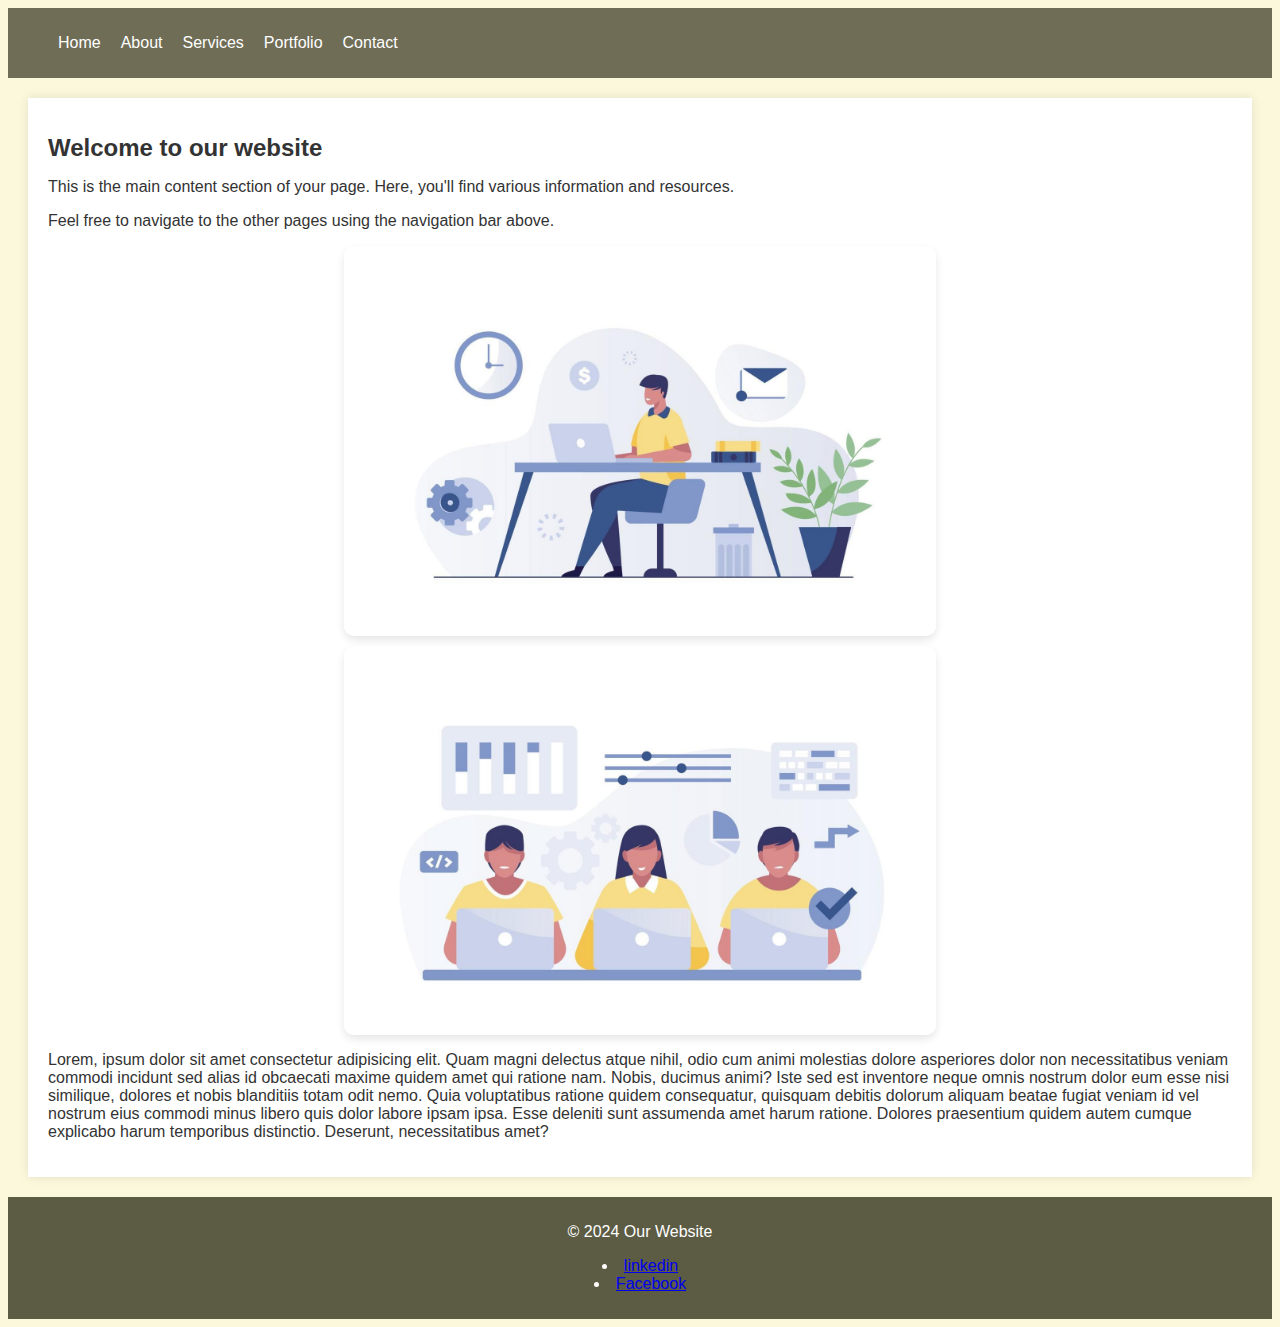
<file: index.html>
<html lang="en">
<head>
    <meta charset="UTF-8">
    <meta http-equiv="X-UA-Compatible" content="IE=edge">
    <meta name="viewport" content="width=device-width, initial-scale=1.0">
    <title>Document</title>
    <link rel="stylesheet" href="styles.css">
    <style>
        @import url('https://fonts.googleapis.com/css2?family=Pacifico&display=swap');
        </style>
</head>
<body>
    <nav>
        <ul>
            <li><a href="index.html">Home</a></li>
            <li><a href="about.html">About</a></li>
            <li><a href="services.html">Services</a></li>
            <li><a href="portfolio.html">Portfolio</a></li>
            <li><a href="contact.html">Contact</a></li>
        </ul>
    </nav>
    <!-- Content Section -->
    <section>
        <h1>Welcome to our website</h1>
        <p>This is the main content section of your page. Here, you'll find various information and resources.</p>
        <p>Feel free to navigate to the other pages using the navigation bar above.</p></p>
        <img src="/assignment 1/image 1.jpg" alt="Description of the image">
        <img src="/assignment 1/image 2.jpg" alt="Description of the image">
        <p>Lorem, ipsum dolor sit amet consectetur adipisicing elit. Quam magni delectus atque nihil, odio cum animi molestias dolore asperiores dolor non necessitatibus veniam commodi incidunt sed alias id obcaecati maxime quidem amet qui ratione nam. Nobis, ducimus animi? Iste sed est inventore neque omnis nostrum dolor eum esse nisi similique, dolores et nobis blanditiis totam odit nemo. Quia voluptatibus ratione quidem consequatur, quisquam debitis dolorum aliquam beatae fugiat veniam id vel nostrum eius commodi minus libero quis dolor labore ipsam ipsa. Esse deleniti sunt assumenda amet harum ratione. Dolores praesentium quidem autem cumque explicabo harum temporibus distinctio. Deserunt, necessitatibus amet?</p>
        
        <!-- Add more paragraphs and images as needed -->
    </section>

    <!-- Footer Section -->
    <footer>
        <p>&copy; 2024 Our Website 
           <li><a href="https://bd.linkedin.com/">linkedin</a></li> 
           <li><a href="https://www.facebook.com/">Facebook</a></li>
        </p>
    </footer>
</body>
</html>
</file>
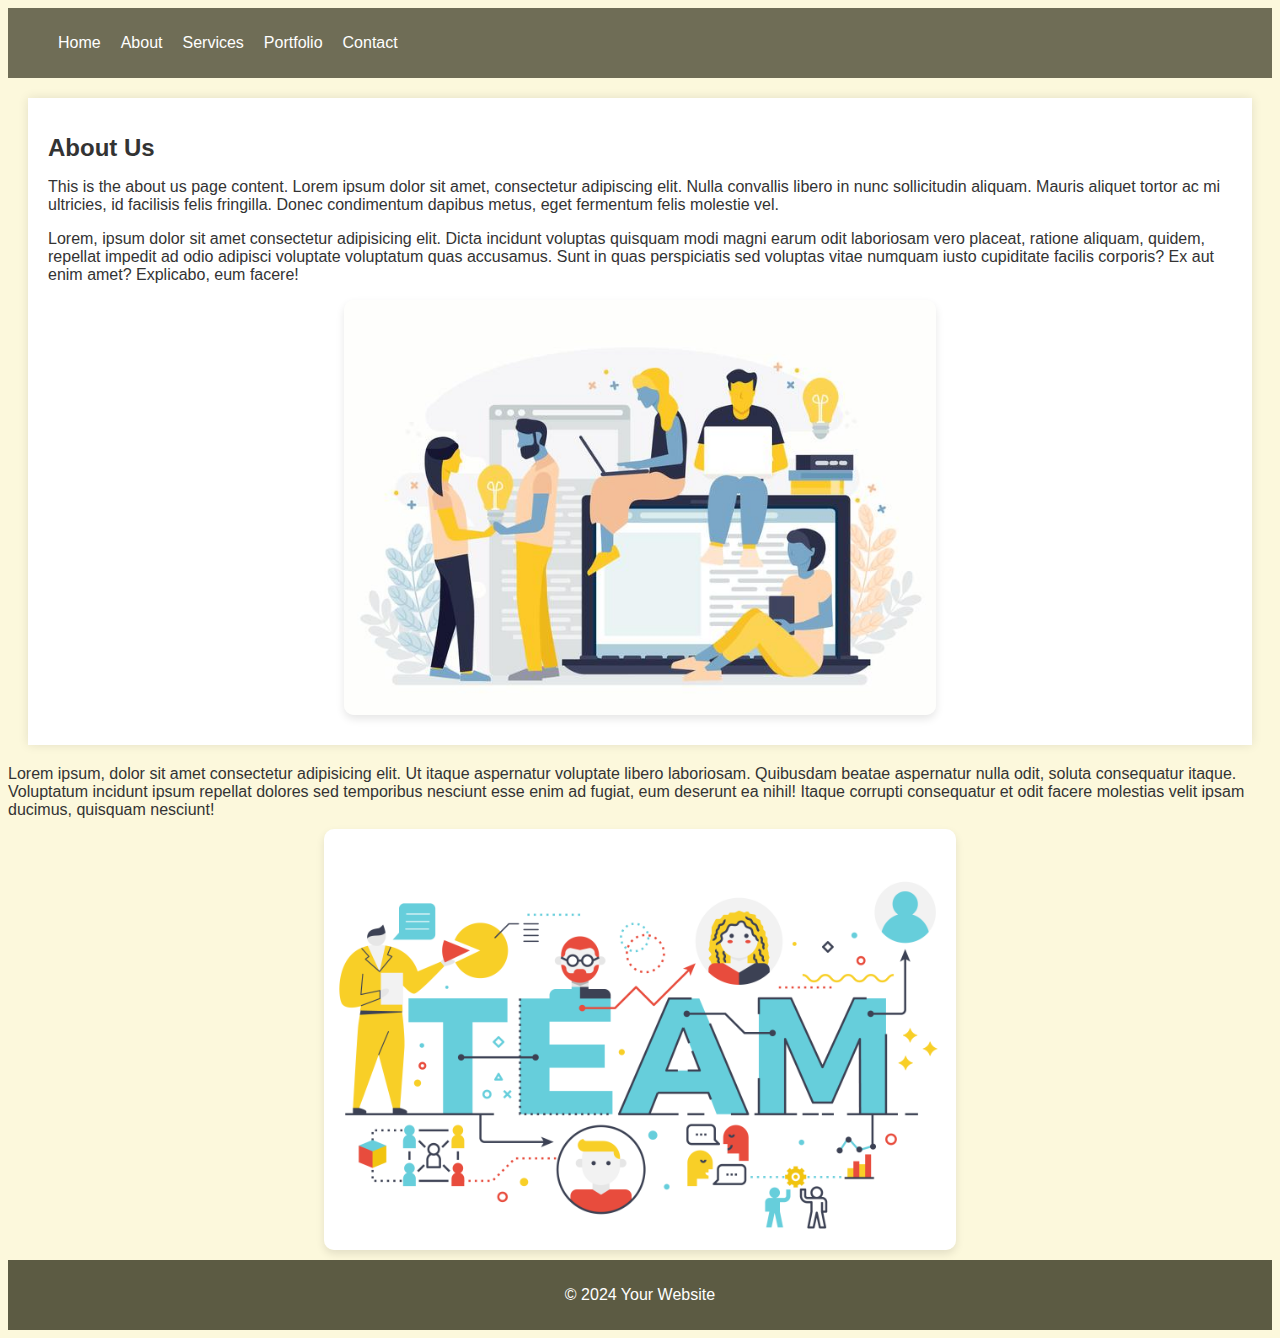
<file: about.html>
<!DOCTYPE html>
<html lang="en">
<head>
    <meta charset="UTF-8">
    <meta name="viewport" content="width=device-width, initial-scale=1.0">
    <title>About Us</title>
    <link rel="stylesheet" href="styles.css">
</head>
<body>
    <nav>
        <ul>
            <li><a href="index.html">Home</a></li>
            <li><a href="about.html">About</a></li>
            <li><a href="services.html">Services</a></li>
            <li><a href="portfolio.html">Portfolio</a></li>
            <li><a href="contact.html">Contact</a></li>
        </ul>
    </nav>

    <section>
        <h1>About Us</h1>
        <div class="top"></div><p>This is the about us page content. Lorem ipsum dolor sit amet, consectetur adipiscing elit. Nulla convallis libero in nunc sollicitudin aliquam. Mauris aliquet tortor ac mi ultricies, id facilisis felis fringilla. Donec condimentum dapibus metus, eget fermentum felis molestie vel.</p>
    <p>Lorem, ipsum dolor sit amet consectetur adipisicing elit. Dicta incidunt voluptas quisquam modi magni earum odit laboriosam vero placeat, ratione aliquam, quidem, repellat impedit ad odio adipisci voluptate voluptatum quas accusamus. Sunt in quas perspiciatis sed voluptas vitae numquam iusto cupiditate facilis corporis? Ex aut enim amet? Explicabo, eum facere!</p></div>
        
        <img src="/assignment 1/team.jpg" alt="Team">
       
    </section>
    <div class="bottom">Lorem ipsum, dolor sit amet consectetur adipisicing elit. Ut itaque aspernatur voluptate libero laboriosam. Quibusdam beatae aspernatur nulla odit, soluta consequatur itaque. Voluptatum incidunt ipsum repellat dolores sed temporibus nesciunt esse enim ad fugiat, eum deserunt ea nihil! Itaque corrupti consequatur et odit facere molestias velit ipsam ducimus, quisquam nesciunt!
        <img src="/assignment 1/team 2.jpg" alt="Team">
    </div>

    <footer>
        <p>&copy; 2024 Your Website</p>
    </footer>
</body>
</html>
</file>
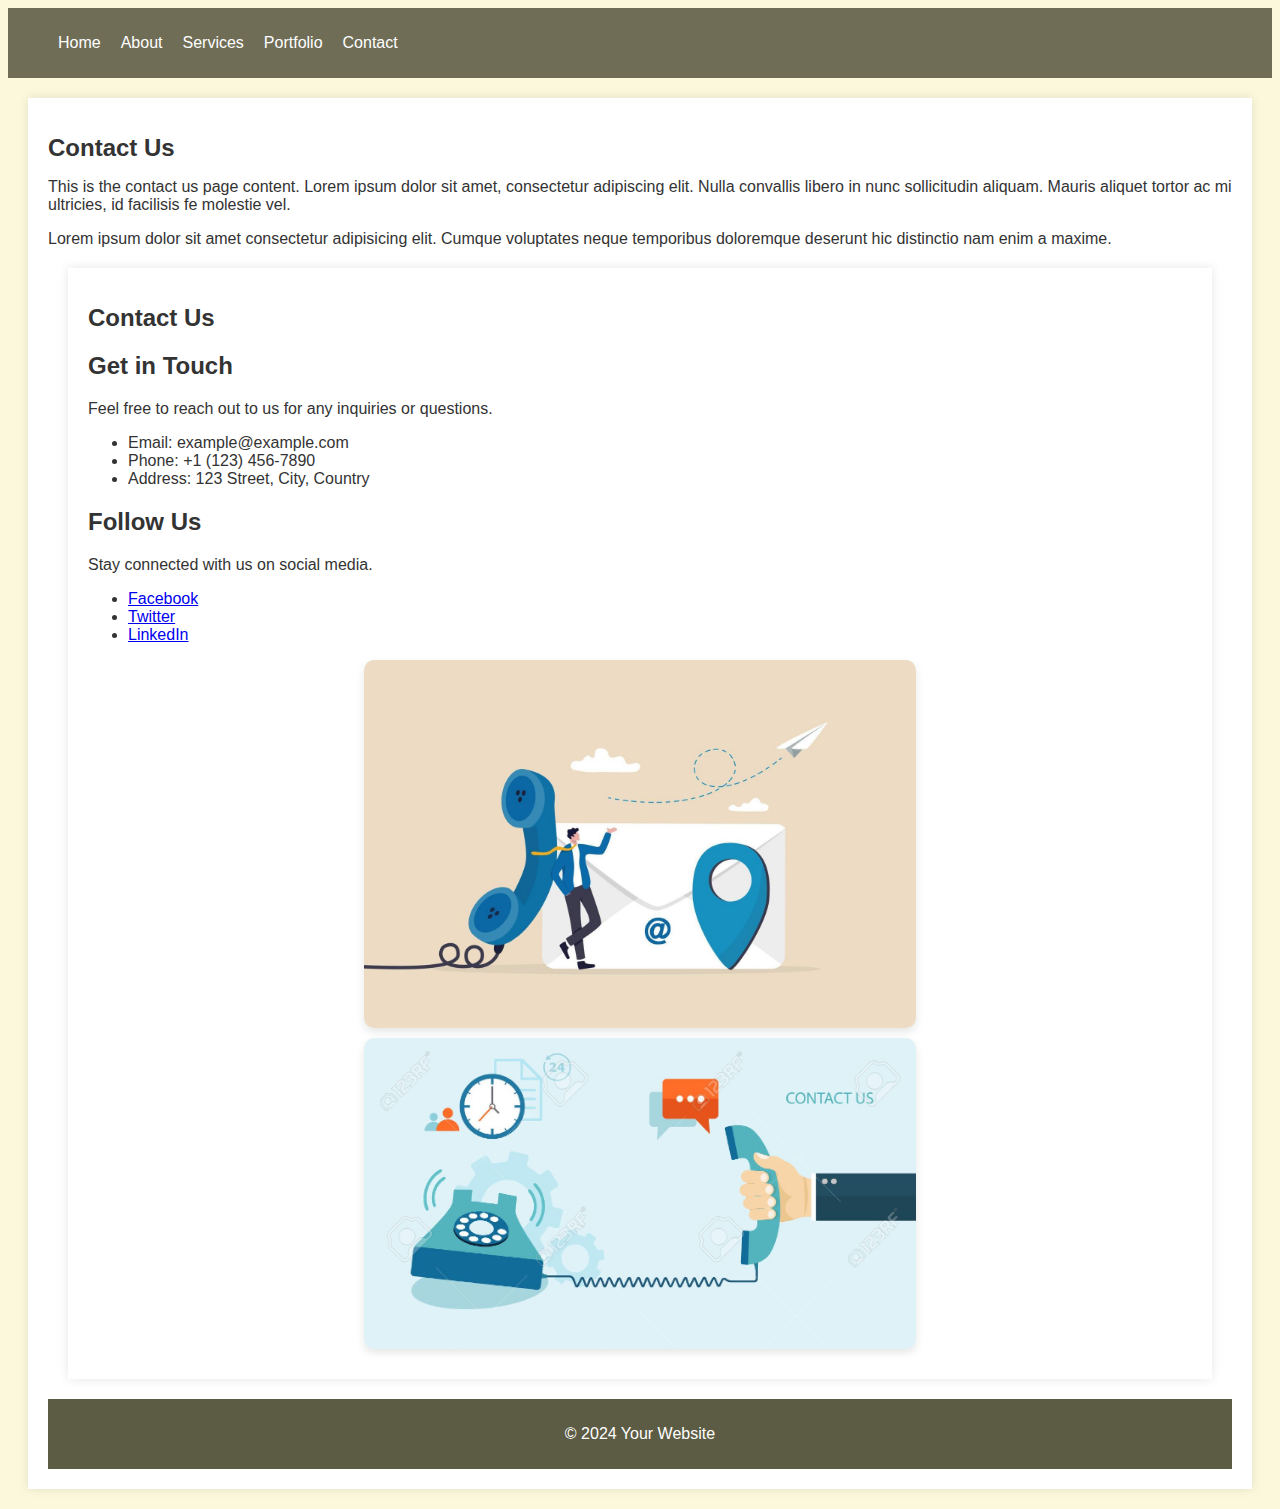
<file: contact.html>
<!DOCTYPE html>
<html lang="en">
<head>
    <meta charset="UTF-8">
    <meta name="viewport" content="width=device-width, initial-scale=1.0">
    <title>Contact Us</title>
    <link rel="stylesheet" href="styles.css">
</head>
<body>
    <nav>
        <ul>
            <li><a href="index.html">Home</a></li>
            <li><a href="about.html">About</a></li>
            <li><a href="services.html">Services</a></li>
            <li><a href="portfolio.html">Portfolio</a></li>
            <li><a href="contact.html">Contact</a></li>
        </ul>
    </nav>

    <section>
        <h1>Contact Us</h1>
        <p>This is the contact us page content. Lorem ipsum dolor sit amet, consectetur adipiscing elit. Nulla convallis libero in nunc sollicitudin aliquam. Mauris aliquet tortor ac mi ultricies, id facilisis fe molestie vel.</p>
        <p>Lorem ipsum dolor sit amet consectetur adipisicing elit. Cumque voluptates neque temporibus doloremque deserunt hic distinctio nam enim a maxime.
            <section>
                <h1>Contact Us</h1>
                <div class="contact-info">
                    <h2>Get in Touch</h2>
                    <p>Feel free to reach out to us for any inquiries or questions.</p>
                    <ul>
                        <li>Email: example@example.com</li>
                        <li>Phone: +1 (123) 456-7890</li>
                        <li>Address: 123 Street, City, Country</li>
                    </ul>
                    <h2>Follow Us</h2>
                    <p>Stay connected with us on social media.</p>
                    <ul class="social-media">
                        <li><a href="#">Facebook</a></li>
                        <li><a href="#">Twitter</a></li>
                        <li><a href="#">LinkedIn</a></li>
                    </ul>
                </div>
        </p>
        <img src="/assignment 1/contact.jpg" alt="Contact Us Image">
        <img src="/assignment 1/contact us.jpg" alt="Contact Us Image">
    </section>

    <footer>
        <p>&copy; 2024 Your Website</p>
    </footer>
</body>
</html>
</file>
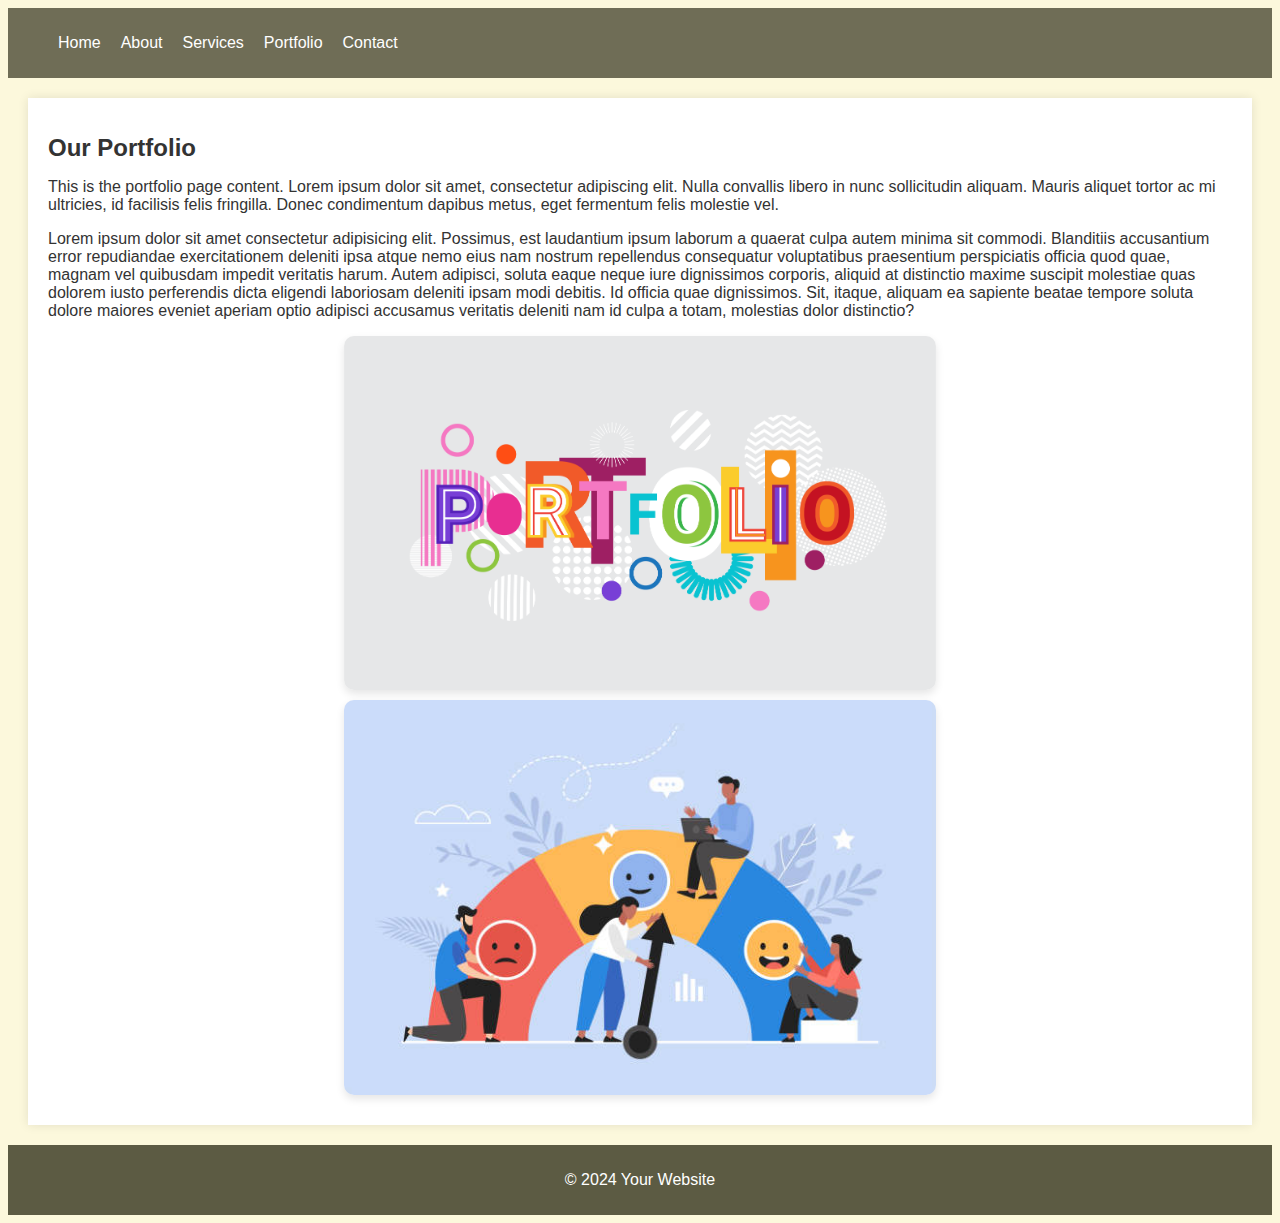
<file: portfolio.html>
<!DOCTYPE html>
<html lang="en">
<head>
    <meta charset="UTF-8">
    <meta name="viewport" content="width=device-width, initial-scale=1.0">
    <title>Our Portfolio</title>
    <link rel="stylesheet" href="styles.css">
</head>
<body>
    <nav>
        <ul>
            <li><a href="index.html">Home</a></li>
            <li><a href="about.html">About</a></li>
            <li><a href="services.html">Services</a></li>
            <li><a href="portfolio.html">Portfolio</a></li>
            <li><a href="contact.html">Contact</a></li>
        </ul>
    </nav>

    <section>
        <h1>Our Portfolio</h1>
        <p>This is the portfolio page content. Lorem ipsum dolor sit amet, consectetur adipiscing elit. Nulla convallis libero in nunc sollicitudin aliquam. Mauris aliquet tortor ac mi ultricies, id facilisis felis fringilla. Donec condimentum dapibus metus, eget fermentum felis molestie vel.</p>

        <p>Lorem ipsum dolor sit amet consectetur adipisicing elit. Possimus, est laudantium ipsum laborum a quaerat culpa autem minima sit commodi. Blanditiis accusantium error repudiandae exercitationem deleniti ipsa atque nemo eius nam nostrum repellendus consequatur voluptatibus praesentium perspiciatis officia quod quae, magnam vel quibusdam impedit veritatis harum. Autem adipisci, soluta eaque neque iure dignissimos corporis, aliquid at distinctio maxime suscipit molestiae quas dolorem iusto perferendis dicta eligendi laboriosam deleniti ipsam modi debitis. Id officia quae dignissimos. Sit, itaque, aliquam ea sapiente beatae tempore soluta dolore maiores eveniet aperiam optio adipisci accusamus veritatis deleniti nam id culpa a totam, molestias dolor distinctio?</p>
        <img src="/assignment 1/portfolio.png" alt="Our Portfolio">
        <img src="/assignment 1/port.jpg" alt="Our Portfolio">
    </section>

    <footer>
        <p>&copy; 2024 Your Website</p>
    </footer>
</body>
</html>
</file>
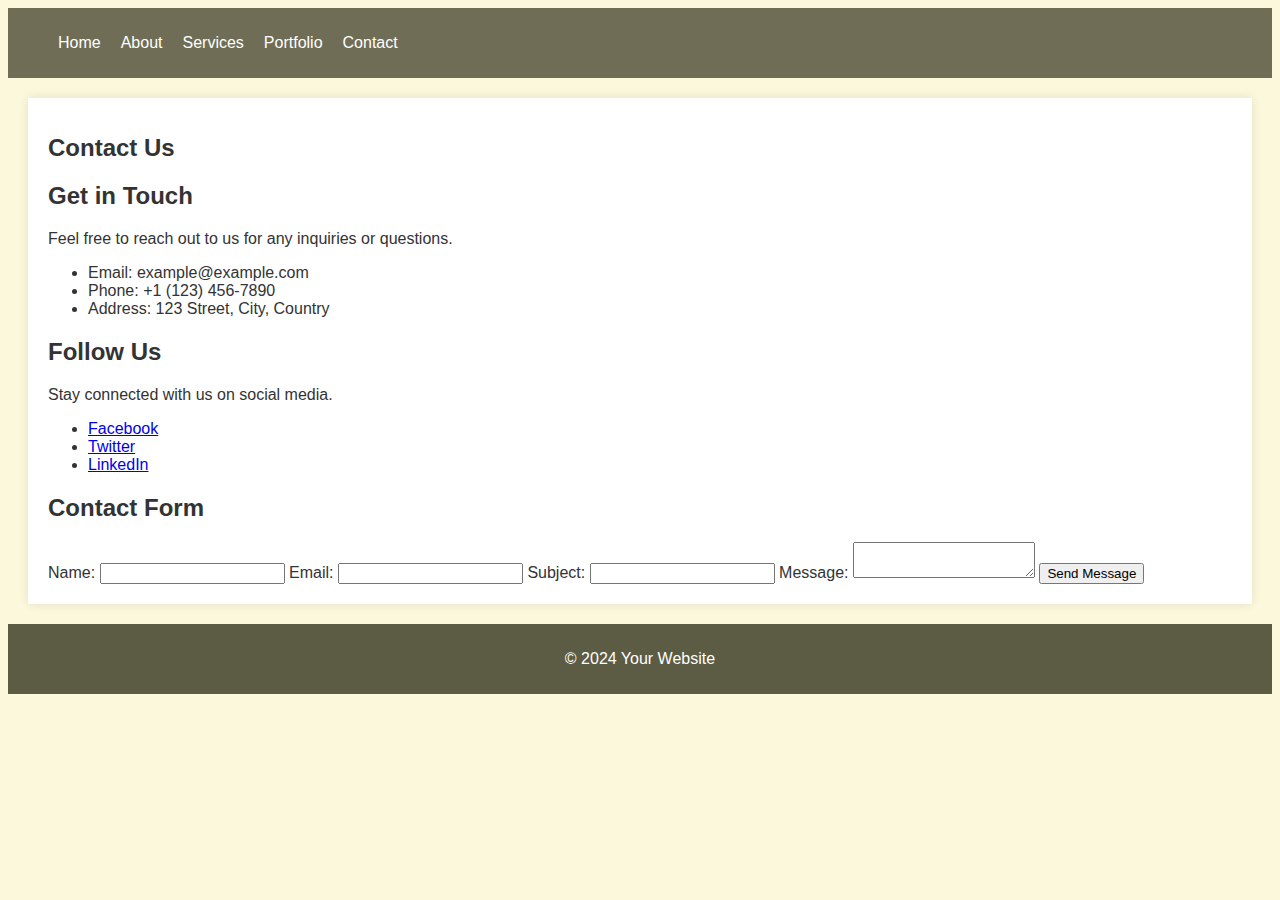
<file: sample.html>
<!DOCTYPE html>
<html lang="en">
<head>
    <meta charset="UTF-8">
    <meta name="viewport" content="width=device-width, initial-scale=1.0">
    <title>Contact Us</title>
    <link rel="stylesheet" href="styles.css">
</head>
<body>
    <nav>
        <ul>
            <li><a href="index.html">Home</a></li>
            <li><a href="about.html">About</a></li>
            <li><a href="services.html">Services</a></li>
            <li><a href="portfolio.html">Portfolio</a></li>
            <li><a href="contact.html">Contact</a></li>
        </ul>
    </nav>

    <section>
        <h1>Contact Us</h1>
        <div class="contact-info">
            <h2>Get in Touch</h2>
            <p>Feel free to reach out to us for any inquiries or questions.</p>
            <ul>
                <li>Email: example@example.com</li>
                <li>Phone: +1 (123) 456-7890</li>
                <li>Address: 123 Street, City, Country</li>
            </ul>
            <h2>Follow Us</h2>
            <p>Stay connected with us on social media.</p>
            <ul class="social-media">
                <li><a href="#">Facebook</a></li>
                <li><a href="#">Twitter</a></li>
                <li><a href="#">LinkedIn</a></li>
            </ul>
        </div>
        <div class="contact-form">
            <h2>Contact Form</h2>
            <form action="#" method="POST">
                <label for="name">Name:</label>
                <input type="text" id="name" name="name" required>
                <label for="email">Email:</label>
                <input type="email" id="email" name="email" required>
                <label for="subject">Subject:</label>
                <input type="text" id="subject" name="subject">
                <label for="message">Message:</label>
                <textarea id="message" name="message" required></textarea>
                <button type="submit">Send Message</button>
            </form>
        </div>
    </section>

    <footer>
        <p>&copy; 2024 Your Website</p>
    </footer>
</body>
</html>
</file>
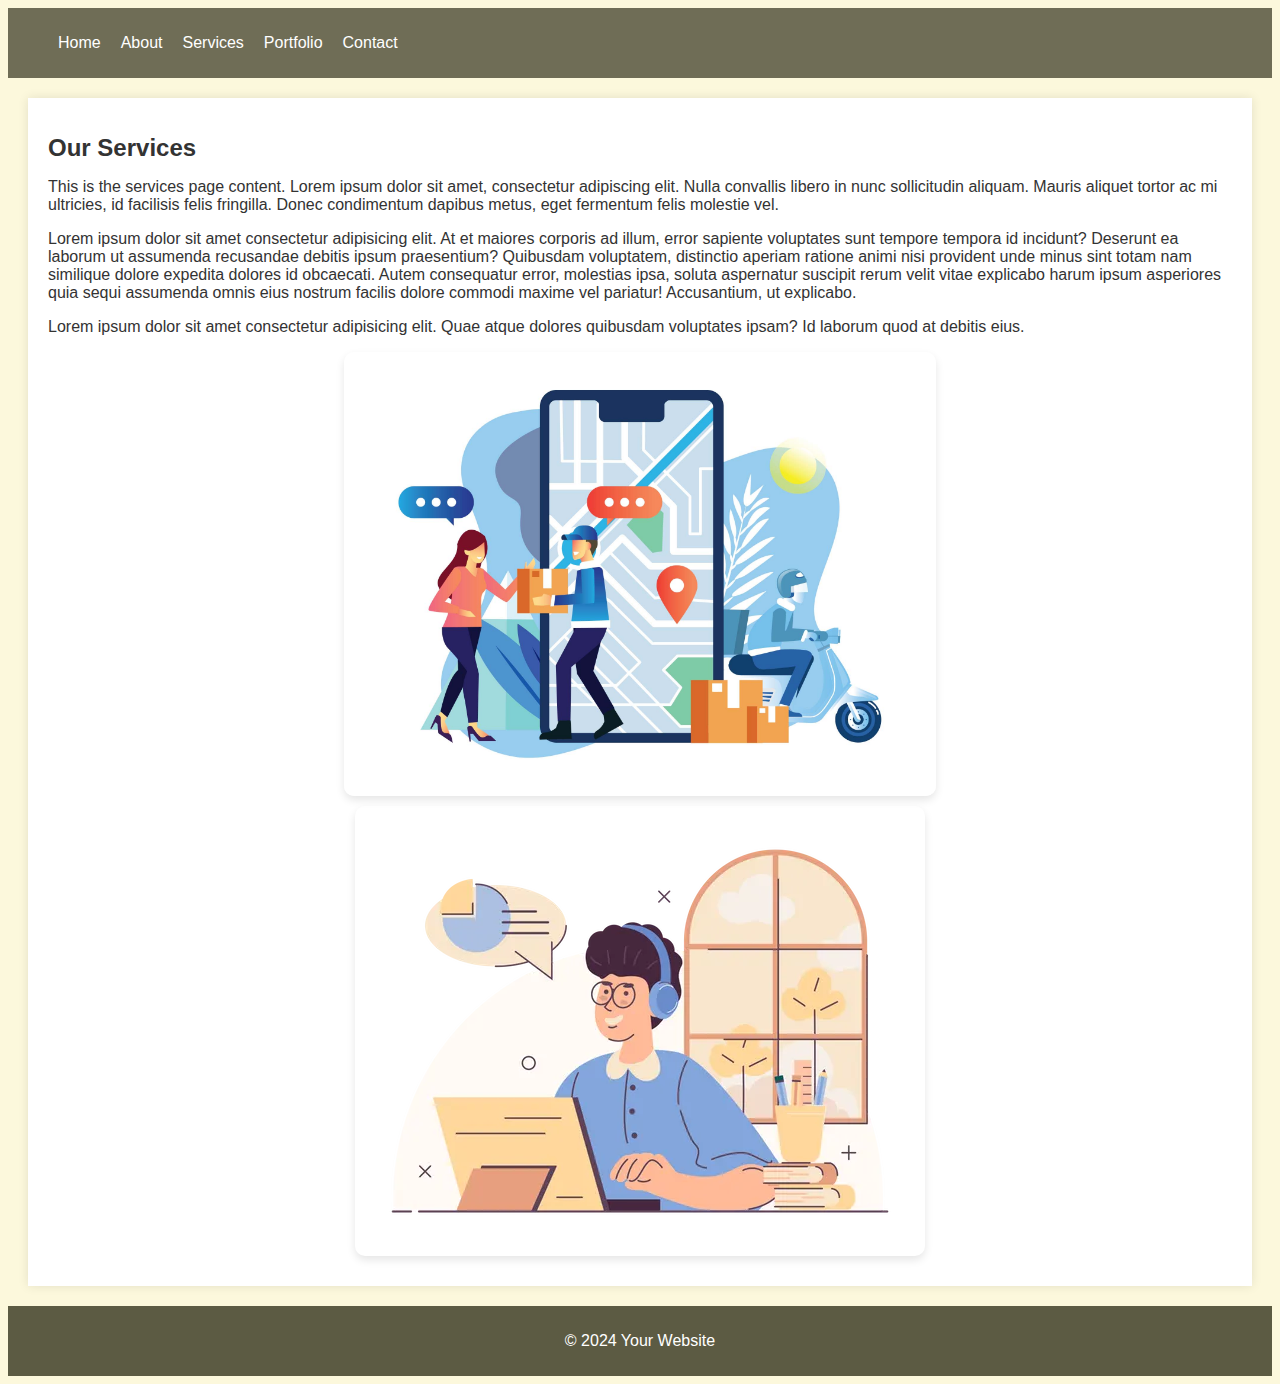
<file: services.html>
<!DOCTYPE html>
<html lang="en">
<head>
    <meta charset="UTF-8">
    <meta name="viewport" content="width=device-width, initial-scale=1.0">
    <title>Our Services</title>
    <link rel="stylesheet" href="styles.css">
</head>
<body>
    <nav>
        <ul>
            <li><a href="index.html">Home</a></li>
            <li><a href="about.html">About</a></li>
            <li><a href="services.html">Services</a></li>
            <li><a href="portfolio.html">Portfolio</a></li>
            <li><a href="contact.html">Contact</a></li>
        </ul>
    </nav>

    <section>
        <h1>Our Services</h1>
        <p>This is the services page content. Lorem ipsum dolor sit amet, consectetur adipiscing elit. Nulla convallis libero in nunc sollicitudin aliquam. Mauris aliquet tortor ac mi ultricies, id facilisis felis fringilla. Donec condimentum dapibus metus, eget fermentum felis molestie vel.</p>
        <p>Lorem ipsum dolor sit amet consectetur adipisicing elit. At et maiores corporis ad illum, error sapiente voluptates sunt tempore tempora id incidunt? Deserunt ea laborum ut assumenda recusandae debitis ipsum praesentium? Quibusdam voluptatem, distinctio aperiam ratione animi nisi provident unde minus sint totam nam similique dolore expedita dolores id obcaecati. Autem consequatur error, molestias ipsa, soluta aspernatur suscipit rerum velit vitae explicabo harum ipsum asperiores quia sequi assumenda omnis eius nostrum facilis dolore commodi maxime vel pariatur! Accusantium, ut explicabo.</p>
        <p>Lorem ipsum dolor sit amet consectetur adipisicing elit. Quae atque dolores quibusdam voluptates ipsam? Id laborum quod at debitis eius.</p>

        <img src="/assignment 1/service.jpg" alt="Our Services">
        <img src="/assignment 1/call service.webp" alt="Our Services">
    </section>

    <footer>
        <p>&copy; 2024 Your Website</p>
    </footer>
</body>
</html>
</file>
<file: styles.css>
/* Body styles */

body {
    font-family: 'Arial', sans-serif;
    background-color: #fcf8dc;
    color: #333;
}

.footer {
    font-family: 'Roboto', sans-serif;
    margin: 0;
    padding: 0;
    background-color: #fafaed;
    color: #333;
}

h1 {
    font-family: 'Open Sans', sans-serif;
    color: #fbf468;
}
  
/* Navigation styles */

nav {
    background-color: #6f6d56;
    color: #fff;
    padding: 10px;
}

    nav ul {
        list-style: none;
        display: flex;
    }
    
    nav ul li {
        margin-right: 20px;
    }
    
    nav ul li a {
        text-decoration: none;
        color: #fff;
    }

    /* Content section styles */
section {
    padding: 20px;
    background-color: #fff;
    margin: 20px;
    box-shadow: 0 0 10px rgba(0, 0, 0, 0.1);
}

section h1 {
    font-family: 'Roboto', sans-serif;
    font-size: 24px;
    color: #333;
}
/* Image Styling */
img {
    max-width: 50%;
    height: auto;
    display: block;
    margin: 10px auto;
    border-radius: 10px;
    box-shadow: 0 4px 8px rgba(0, 0, 0, 0.1);
    transition: transform 0.3s, box-shadow 0.3s;
}
img.small {
    max-width: 100px;
    margin: 10px auto;
}

img:hover {
    transform: scale(1.05);
    box-shadow: 0 8px 16px rgba(0, 0, 0, 0.2);
    
    section {
        display: grid;
        grid-template-columns: repeat(2, 1fr); 
        grid-template-rows: auto auto auto; 
        gap: 20px; 
    }
    
    .top {
        grid-column: 1 / span 2; 
        grid-row: 1; 
    }
    
    img {
        width: 100%; 
        height: auto; /* Maintain aspect ratio */
    }
    
    p {
        grid-column: 1 / span 2; /* Spanning the first column for two columns */
    }
    
    
}
/* Footer styles */
footer {
    background-color: #5c5b43;
    color: #fff;
    text-align: center;
    padding: 10px;
}
</file>
